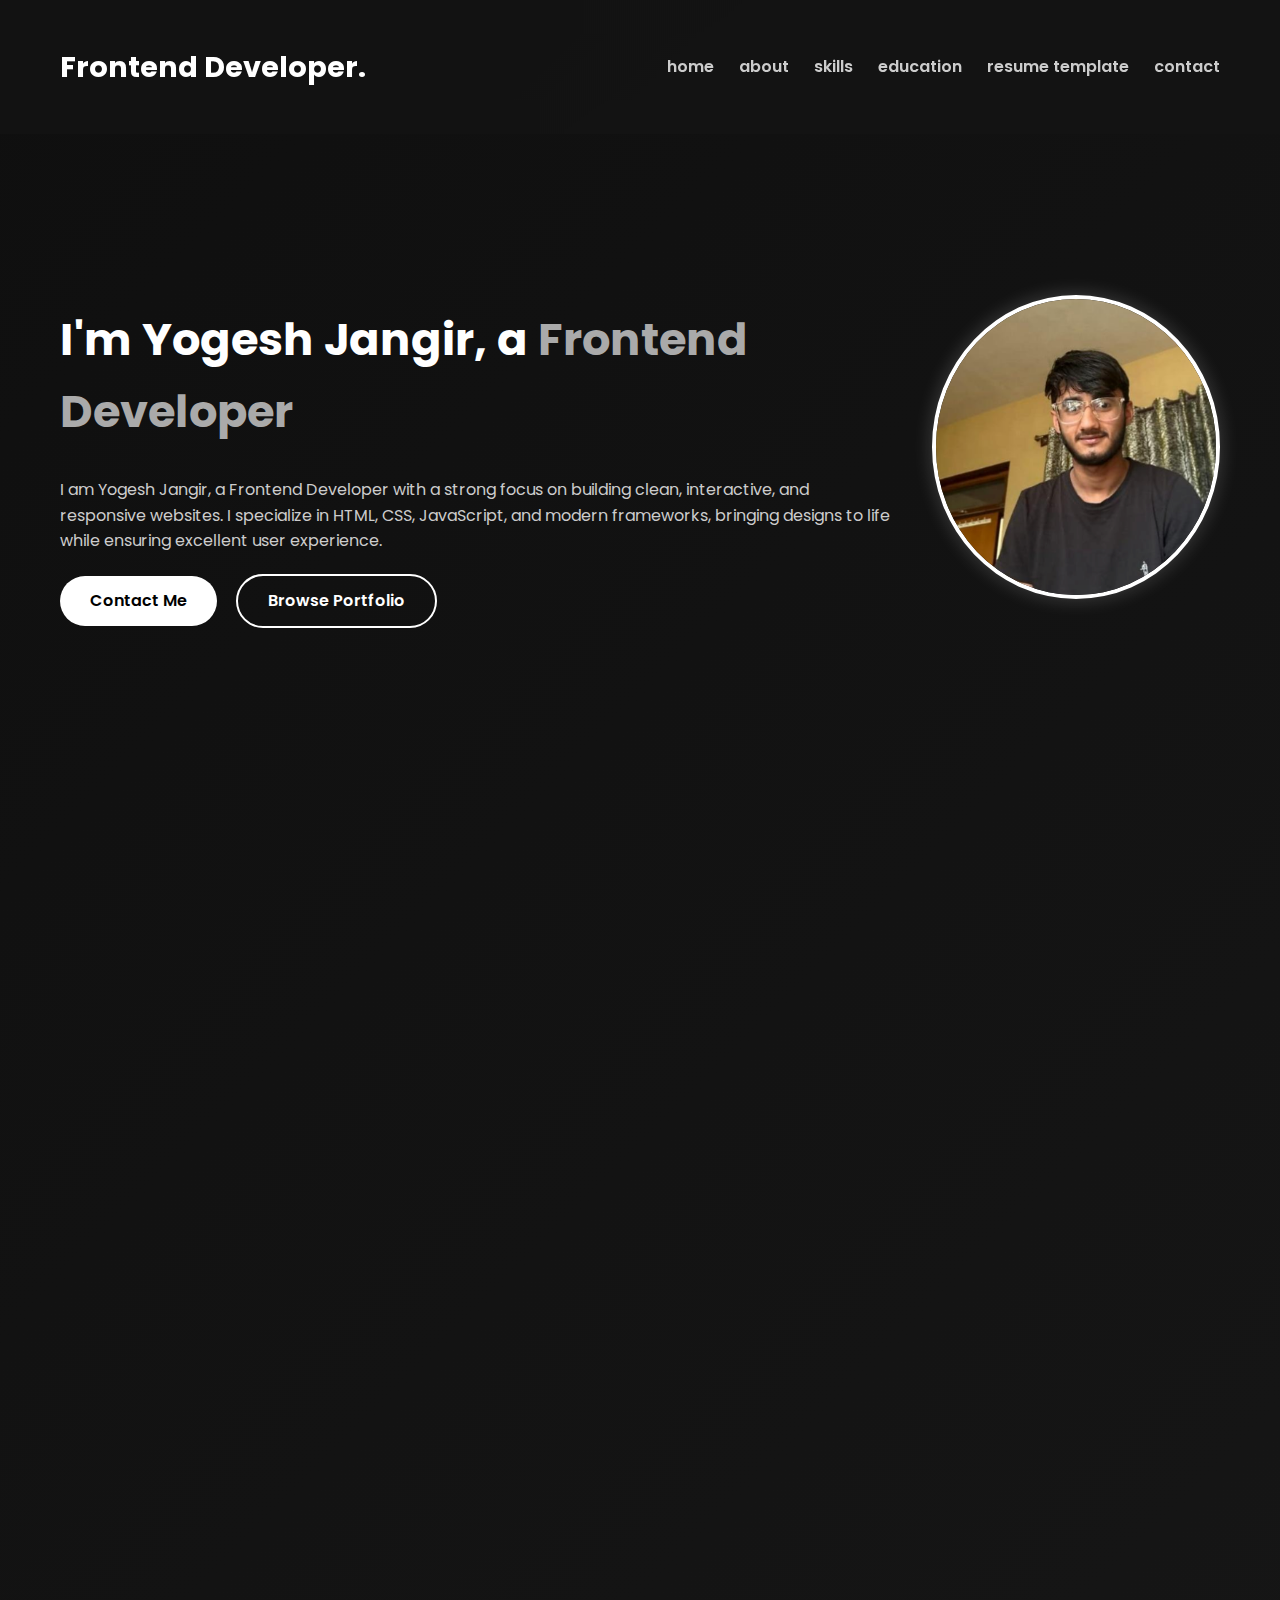
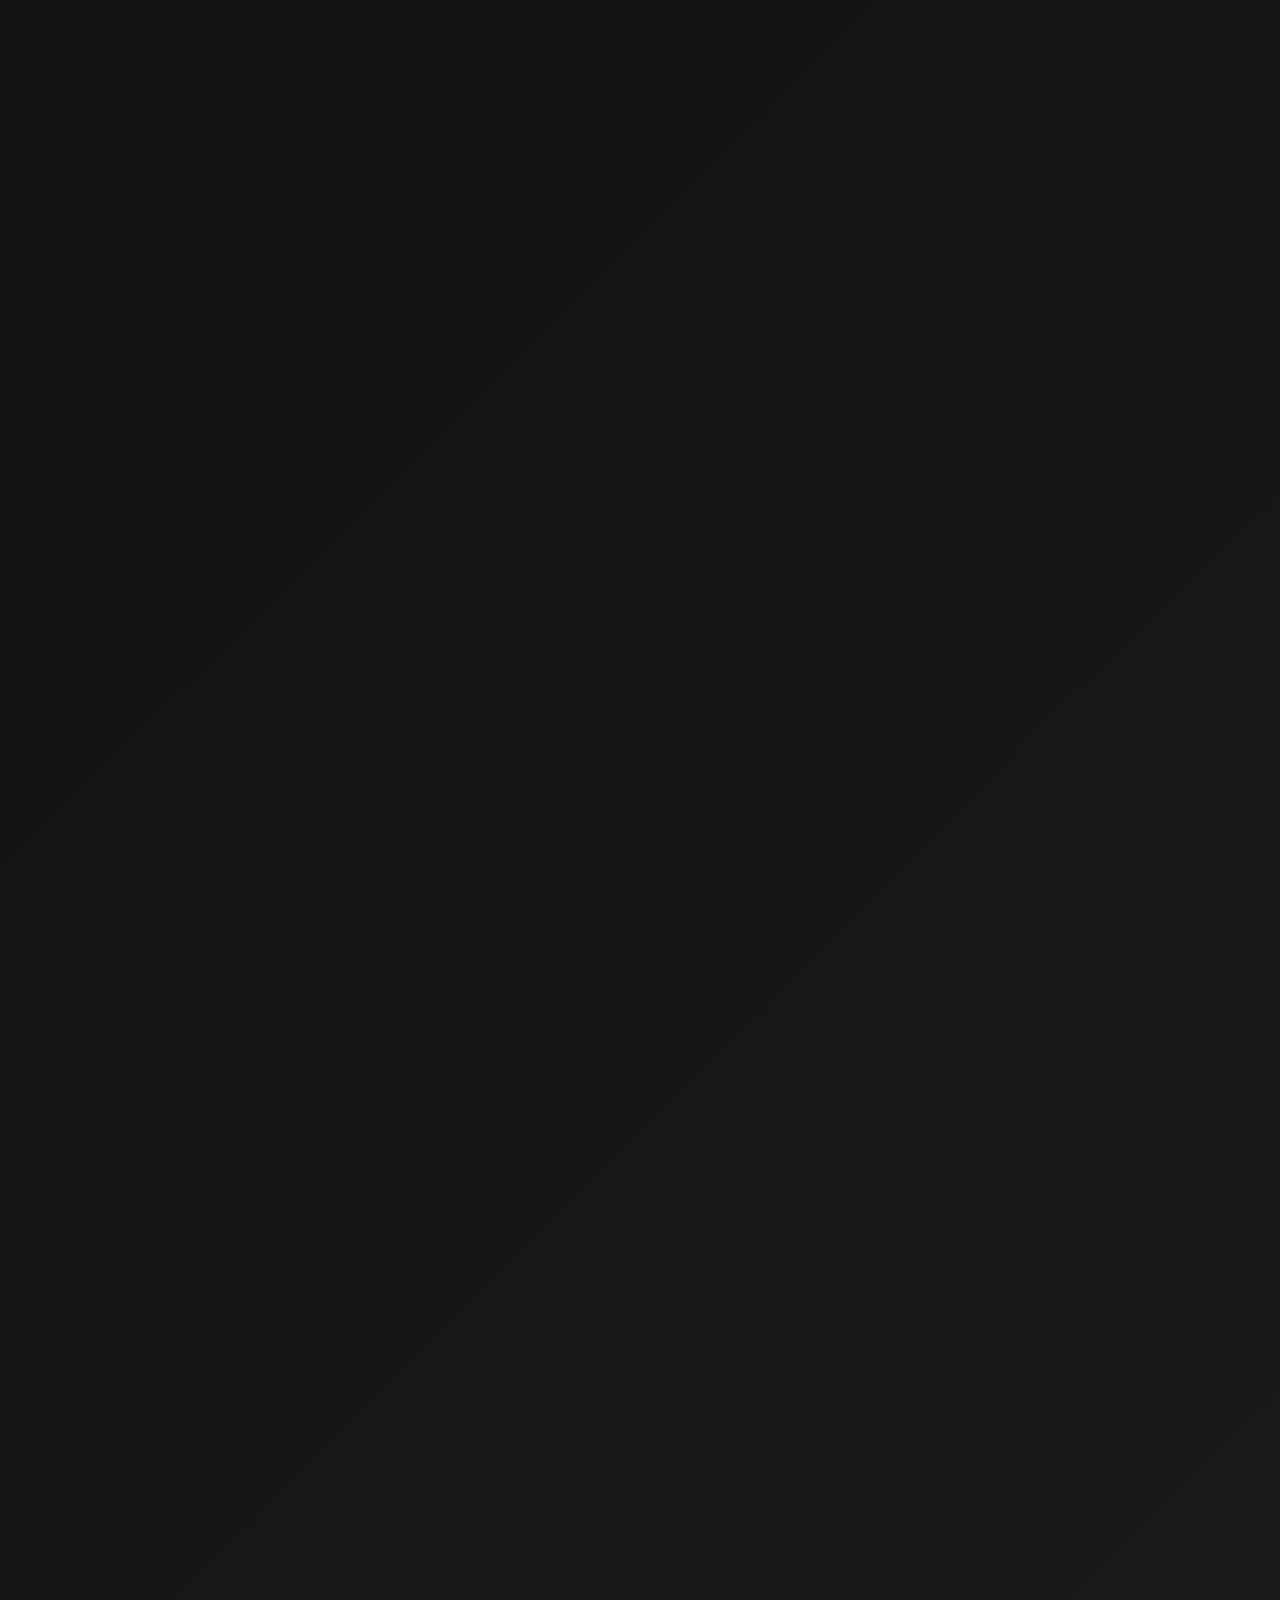
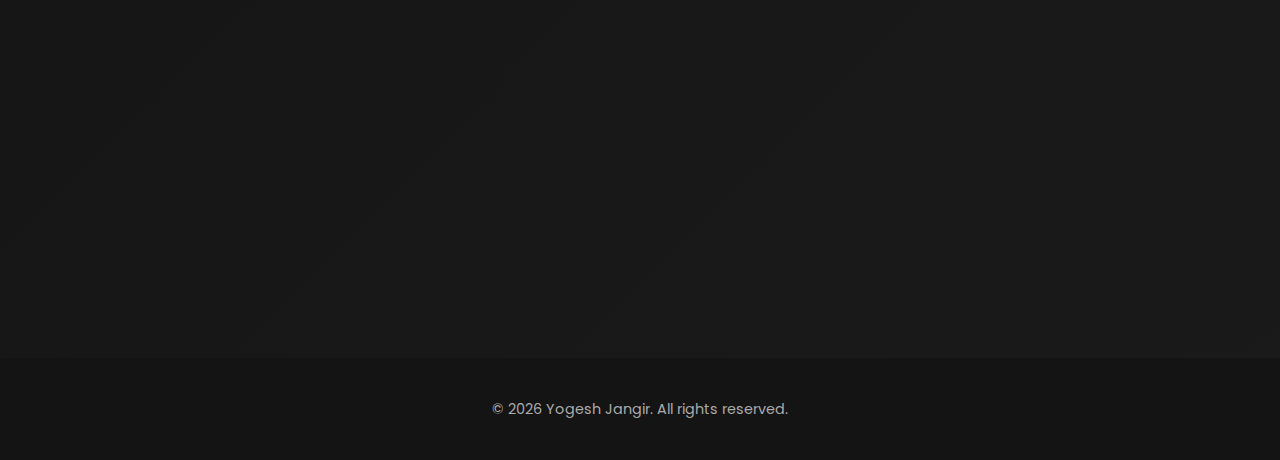
<file: index.html>
<!DOCTYPE html>
<html lang="en">

<head>
  <meta charset="UTF-8">
  <title>Yogesh Jangir - Portfolio</title>
  <meta name="viewport" content="width=device-width, initial-scale=1">
  <!-- Google Font -->
  <link href="https://fonts.googleapis.com/css2?family=Poppins:wght@400;600;700&display=swap" rel="stylesheet">
  <link rel="stylesheet" href="style.css">
  <script src="first.js" defer></script>
</head>

<body>

  <!-- Navigation -->
  <header>
    <h2 class="logo">Frontend Developer.</h2>
    <nav aria-label="Main Navigation">
      <ul class="nav-links">
        <li><a href="#home">home</a></li>
        <li><a href="#about">about</a></li>
        <li><a href="#skills">skills</a></li>
        <li><a href="#education">education</a></li>
        <li><a href="#portfolio">resume template</a></li>
        <li><a href="#contact">contact</a></li>
      </ul>
    </nav>
  </header>

  <!-- Hero Section -->
  <main class="hero" id="home">
    <section class="intro">
      <h1>I'm Yogesh Jangir, a <span>Frontend Developer</span></h1>
      <p>
        I am Yogesh Jangir, a Frontend Developer with a strong focus on building clean, interactive,
        and responsive websites. I specialize in HTML, CSS, JavaScript, and modern frameworks, bringing
        designs to life while ensuring excellent user experience.
      </p>
      <div class="buttons">
        <a href="#contact" class="btn primary">Contact Me</a>
        <a href="#portfolio" class="btn secondary">Browse Portfolio</a>
      </div>
    </section>

    <!-- Profile Image -->
    <section class="profile">
      <img src="Screenshot 2025-05-22 092333.png" alt="Profile photo of Yogesh Jangir">
    </section>
  </main>

  <!-- About Section -->
  <section id="about" class="glass-section">
    <h2>About Me</h2>
    <p>
      I'm Yogesh Jangir, a passionate Frontend Developer who loves turning ideas into functional,
      user-friendly websites. I enjoy solving problems, learning new technologies, and building
      projects that bring real value. Outside of coding, I explore design tools like Figma to
      improve my UI/UX skills.
    </p>
  </section>

  <!-- Skills Section -->
  <section id="skills" class="glass-section">
    <h2>Skills</h2>
    <ul class="skills-list">
      <li>HTML5, CSS3, JavaScript (ES6+)</li>
      
      <li>Responsive Web Design</li>
      <li>UI/UX Design (Figma)</li>
      <li>Version Control (Git & GitHub)</li>
    </ul>
  </section>

  <!-- Education Section -->
  <section id="education" class="glass-section">
    <h2>Education</h2>
    <div class="edu-item">
      <h3>University/college</h3>
      <p>MOHTA COLLEGE(MGSU)– B.C.A(1ST year)</p>
    </div>
    <div class="edu-item">
      <h3>Currently Learning</h3>
      <p>Self-learning Web Development (YouTube, Online Courses, Projects)</p>
    </div>
  </section>

  <!-- Projects Section -->
  <section id="portfolio" class="glass-section">
    <h2>My Projects</h2>
    <div class="projects-grid">
      <div class="project-card">
        <img src="WhatsApp Image 2025-10-03 at 18.10.46_4b733130.jpg" alt="Project 1 screenshot">
        <h3>Resume template</h3>
        <p>My Resume Template</p>
        <a href="https://drive.google.com/file/d/1SoeLODu7mMbP-BRqjtmAg4NEMG1doO4k/view?usp=sharing" download>view My Resume</a>

      </div>
      <div class="project-card">
        <img src="Screenshot 2025-09-24 223102.png" alt="Project 2 screenshot">
        <h3>To-Do App</h3>
        <p>A simple to-do list application with add, edit, and delete functionality.</p>
        <a href="https://yogeshjangir19022.github.io/TODO-webpage/" target="_blank">Live Demo</a> | <a href="https://github.com/Yogeshjangir19022/Personal-Portfolio-Website-Frontend-Developer" target="_blank">GitHub</a>
      </div>
    </div>
  </section>

  <!-- Contact Section -->
  <section id="contact" class="glass-section">
    <h2>Contact Me</h2>
 <form action="https://formsubmit.co/yogeshj331701@gmail.com" method="POST">
  <input type="text" name="name" placeholder="Your name" required>
  <input type="email" name="email" placeholder="Your email" required>
  <textarea name="message" placeholder="Your message" required></textarea>


  <input type="hidden" name="_subject" value="New message from website">
  <input type="hidden" name="_captcha" value="false">
  
<input type="hidden" name="_next" value="https://yogeshjangir19022.github.io/your-repo-name/thank-you.html">



  <button type="submit">Send</button>
</form>

    <p>
      Or reach me at: <a href="yogeshj331701@gmail.com">yogeshj331701@gmail.com</a>
    </p>
  </section>

  <!-- Footer -->
  <footer>
    <p>&copy; <span class="year">2025</span> Yogesh Jangir. All rights reserved.</p>
  </footer>

</body>
</html>
</file>
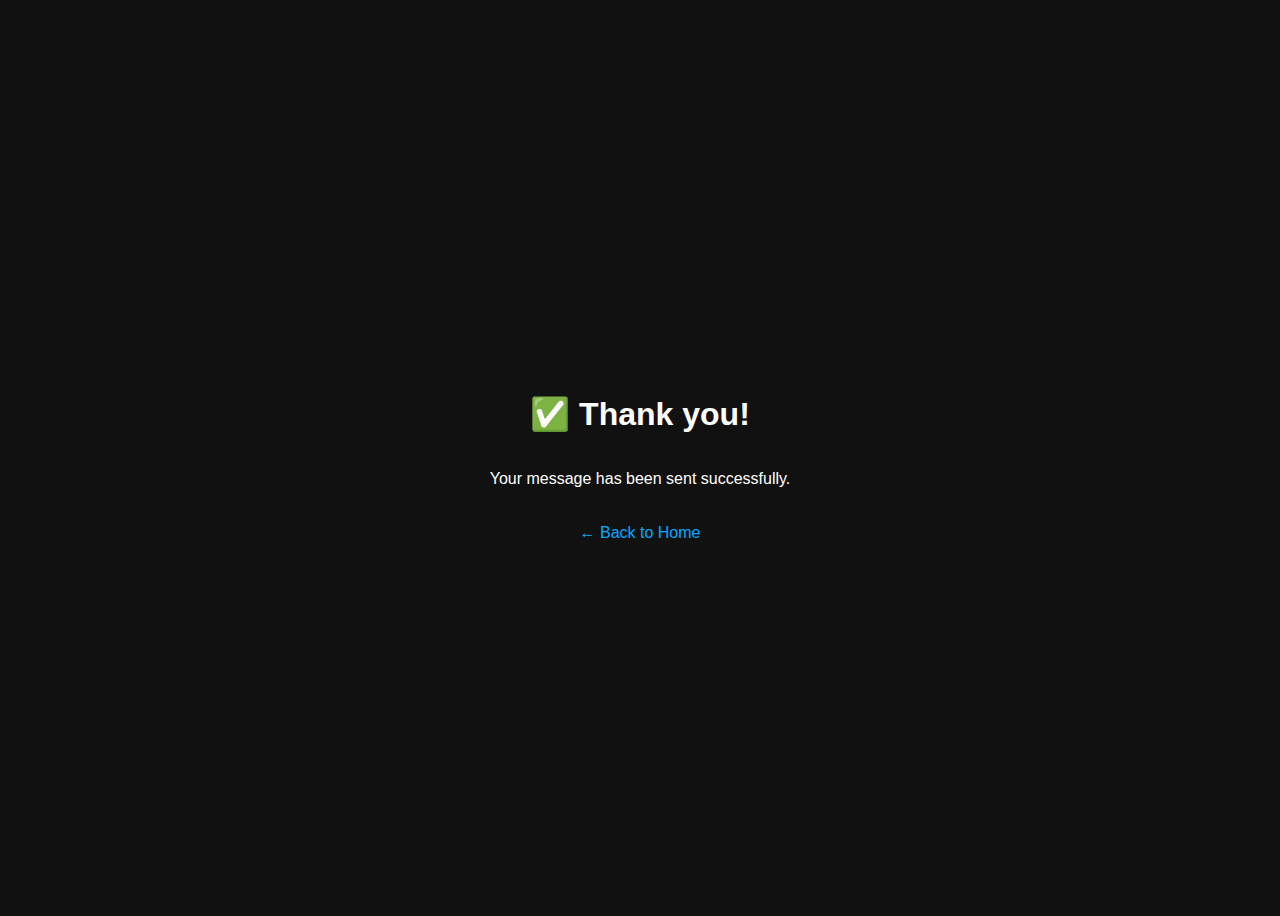
<file: thank-you.html>
<!DOCTYPE html>
<html lang="en">
<head>
  <meta charset="UTF-8">
  <meta name="viewport" content="width=device-width, initial-scale=1.0">
  <title>Thank You</title>
  <!-- <link rel="stylesheet" href="style.css">  -->
  <!-- <script src="first.js" defer></script> -->
  <style>
    body {
      display: flex;
      flex-direction: column;
      align-items: center;
      justify-content: center;
      height: 100vh;
      background: #111;
      color: #fff;
      font-family: Poppins, sans-serif;
    }
    a {
      margin-top: 20px;
      color: #00aaff;
      text-decoration: none;
    }
  </style>
</head>
<body>
  <h1>✅ Thank you!</h1>
  <p>Your message has been sent successfully.</p>
  <a href="index.html">← Back to Home</a>
</body>
</html>
</file>
<file: style.css>
/* General Styles */
body {
  margin: 0;
  font-family: 'Poppins', Arial, sans-serif;
  background: linear-gradient(135deg, #0f0f0f, #1a1a1a);
  color: #f0f0f0;
  line-height: 1.6;
}

/* Header */
header {
  display: flex;
  justify-content: space-between;
  align-items: center;
  padding: 20px 60px;
  background: rgba(20, 20, 20, 0.7);
  backdrop-filter: blur(12px);
  position: sticky;
  top: 0;
  z-index: 1000;
}

.logo {
  font-size: 1.8em;
  font-weight: 700;
  color: #fff;
}

.nav-links {
  list-style: none;
  display: flex;
  gap: 25px;
}

.nav-links a {
  color: #ccc;
  text-decoration: none;
  font-weight: 600;
  transition: 0.3s;
}

.nav-links a:hover {
  color: #fff;
  text-shadow: 0 0 10px #fff;
}

/* Hero Section */
.hero {
  display: flex;
  justify-content: space-between;
  align-items: center;
  padding: 80px 60px;
  max-width: 1200px;
  margin: 60px auto;
  gap: 40px;
}

.intro h1 {
  font-size: 2.8em;
  font-weight: 700;
  color: #fff;
}

.intro span {
  color: #aaa;
}

.intro p {
  margin: 20px 0;
  color: #ccc;
}

/* Buttons */
.btn {
  display: inline-block;
  padding: 12px 30px;
  border-radius: 30px;
  text-decoration: none;
  font-weight: 600;
  margin-right: 15px;
  transition: 0.3s;
}

.primary {
  background: #fff;
  color: #000;
}

.primary:hover {
  background: #ccc;
  transform: translateY(-4px);
}

.secondary {
  border: 2px solid #fff;
  color: #fff;
}

.secondary:hover {
  background: #333;
  color: #fff;
}

/* Profile Image */
.profile img {
  width: 280px;
  border-radius: 50%;
  border: 4px solid #fff;
  box-shadow: 0 0 20px rgba(255,255,255,0.2);
  transition: 0.3s;
}

.profile img:hover {
  transform: scale(1.05);
}

/* Glass Sections */
.glass-section {
  max-width: 1000px;
  margin: 60px auto;
  padding: 40px;
  background: rgba(255, 255, 255, 0.05);
  border-radius: 15px;
  backdrop-filter: blur(10px);
  box-shadow: 0 0 30px rgba(0, 0, 0, 0.4);
}

.glass-section h2 {
  font-size: 2em;
  margin-bottom: 20px;
  color: #fff;
}

/* Skills */
.skills-list {
  list-style: none;
  padding: 0;
}

.skills-list li {
  background: rgba(255,255,255,0.08);
  margin: 10px 0;
  padding: 10px 15px;
  border-radius: 10px;
}

/* Education */
.edu-item {
  margin-bottom: 20px;
}

/* Projects */
.projects-grid {
  display: grid;
  grid-template-columns: repeat(auto-fit, minmax(280px, 1fr));
  gap: 25px;
}

.project-card {
  background: rgba(255,255,255,0.06);
  padding: 20px;
  border-radius: 15px;
  text-align: center;
  transition: 0.3s;
}

.project-card:hover {
  transform: translateY(-5px);
  box-shadow: 0 0 20px rgba(255,255,255,0.2);
}

.project-card img {
  max-width: 100%;
  border-radius: 10px;
  margin-bottom: 15px;
}

/* Contact */
.contact form {
  display: flex;
  flex-direction: column;
  gap: 15px;
  margin-bottom: 20px;
}

.contact input,
.contact textarea {
  padding: 12px;
  border: none;
  border-radius: 10px;
  background: rgba(255,255,255,0.08);
  color: #fff;
}

.contact button {
  align-self: flex-start;
}

/* Footer */
footer {
  text-align: center;
  padding: 25px;
  background: rgba(20, 20, 20, 0.9);
  color: #aaa;
  font-size: 0.9em;
  margin-top: 40px;
}
/* Scroll Reveal Animation */
.glass-section,
.hero {
  opacity: 0;
  transform: translateY(50px);
  transition: all 0.8s ease;
}

.glass-section.show,
.hero.show {
  opacity: 1;
  transform: translateY(0);
}



html {
  scroll-behavior: smooth;
  scroll-padding-top: 100px; /* adjust to your header height */
}

/* Responsive Design */
@media (max-width: 768px) {
  header {
    flex-direction: column;
    align-items: flex-start;
    padding: 15px 25px;
  }

  .nav-links {
    flex-direction: column;
    gap: 10px;
    margin-top: 10px;
  }

  .hero {
    flex-direction: column;
    text-align: center;
    padding: 50px 20px;
  }

  .intro h1 {
    font-size: 2em;
  }

  .profile img {
    width: 200px;
  }

  .glass-section {
    padding: 25px;
    margin: 40px 15px;
  }
}

@media (max-width: 480px) {
  .intro h1 {
    font-size: 1.6em;
  }

  .intro p {
    font-size: 0.9em;
  }

  .btn {
    padding: 10px 20px;
    font-size: 0.9em;
  }

  .projects-grid {
    grid-template-columns: 1fr;
  }
}
form input, form textarea {
  width: 100%;
  padding: 10px;
  margin-bottom: 10px;
  border-radius: 6px;
  border: 1px solid #ccc;
  font-family: inherit;
}
form button {
  padding: 10px 18px;
  border: none;
  border-radius: 6px;
  cursor: pointer;
}
#formResult { margin-top: 12px; font-weight: 600; }
</file>
